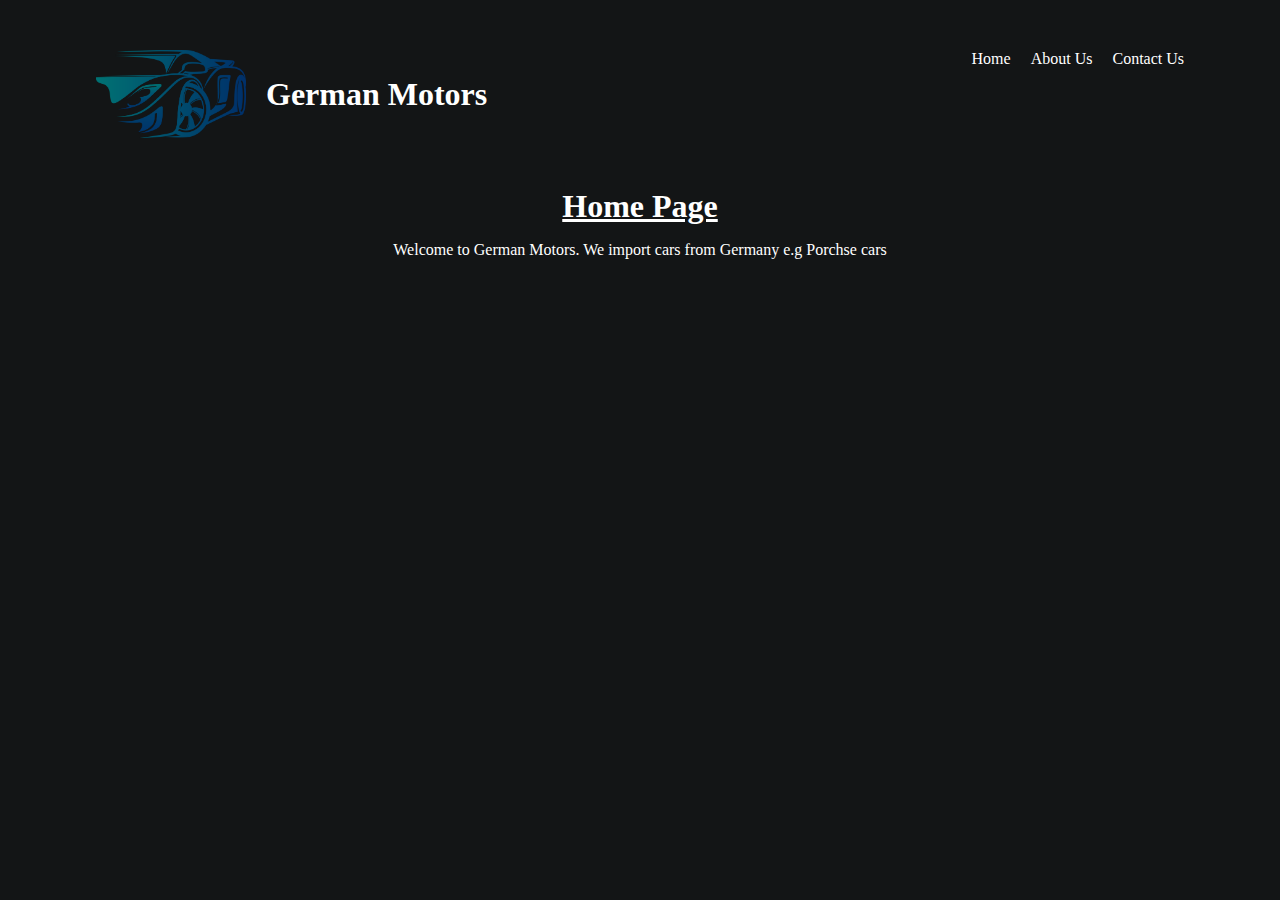
<file: index.html>
<!DOCTYPE html>
<html lang="en">
<head>
    <meta charset="UTF-8">
    <meta name="viewport" content="width=device-width, initial-scale=1.0">
    <title>Home Page</title>
    <link rel="stylesheet" href="style.css">
</head>
<body>
    <header>
        <section class="logo-section">

            <img src="car-logo.png" alt="Logo" width="150px">


                <h1>German Motors</h1>


        </section>
        <nav>
            <ul>
                <li><a href="index.html">Home</a></li>
                <li><a href="about-us.html">About Us</a></li>
                <li><a href="contact-us.html">Contact Us</a></li>
            </ul>
        </nav>
    </header>
    <section class="body">

        <h1 id="page-title">Home Page</h1>
        <span>Welcome to German Motors. We import cars from Germany e.g Porchse cars</span>
    </section>
</body>
</html>
</file>
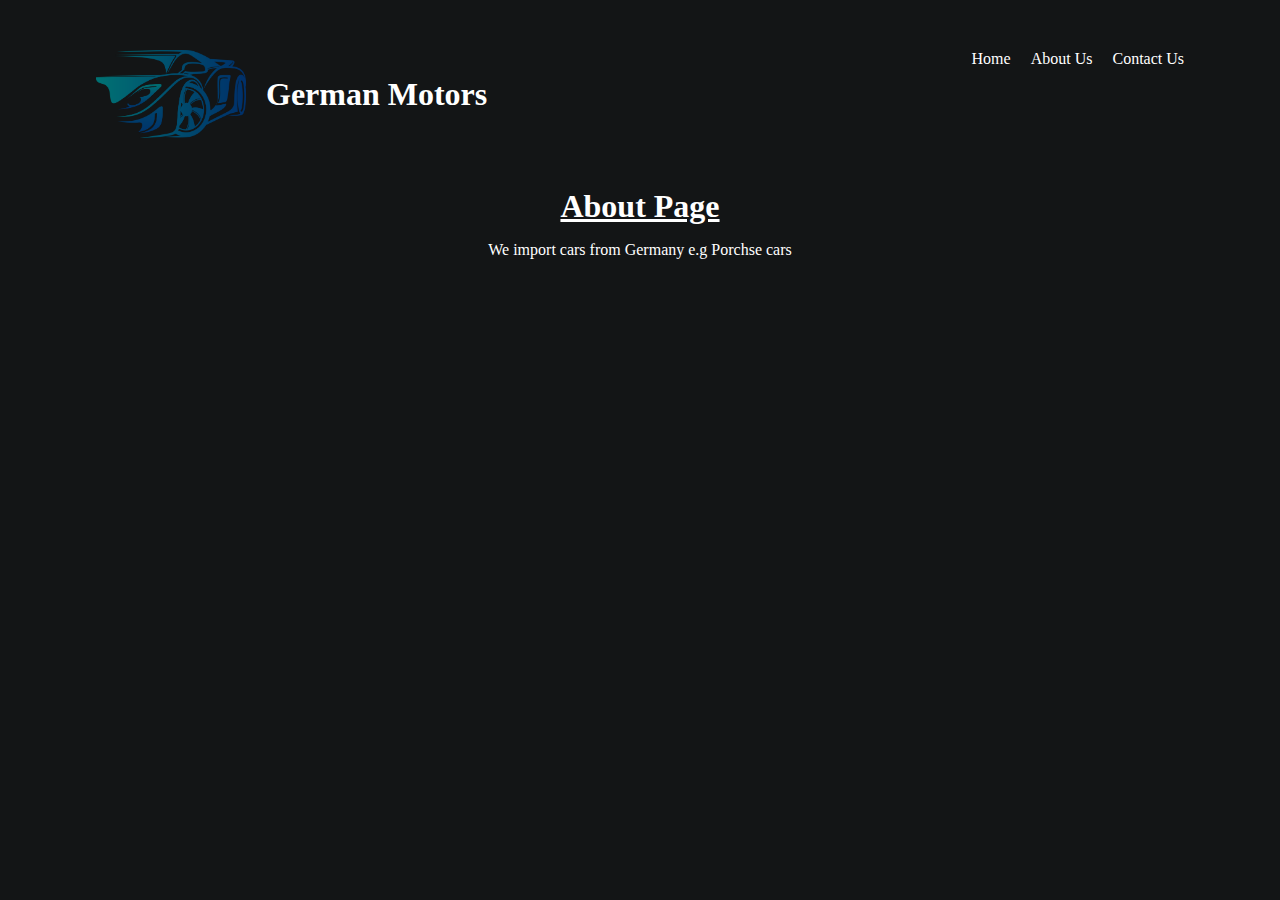
<file: about-us.html>
<!DOCTYPE html>
<html lang="en">
<head>
    <meta charset="UTF-8">
    <meta name="viewport" content="width=device-width, initial-scale=1.0">
    <title>About Page</title>
    <link rel="stylesheet" href="style.css">
</head>
<body>
    <header>
        <section class="logo-section">

            <img src="car-logo.png" alt="Logo" width="150px">


                <h1>German Motors</h1>


        </section>
        <nav>
            <ul>
                <li><a href="index.html">Home</a></li>
                <li><a href="about-us.html">About Us</a></li>
                <li><a href="contact-us.html">Contact Us</a></li>
            </ul>
        </nav>
    </header>
    <section class="body">

        <h1 id="page-title">About Page</h1>
        <p>We import cars from Germany e.g Porchse cars</p>
    </section>
</body>
</html>
</file>
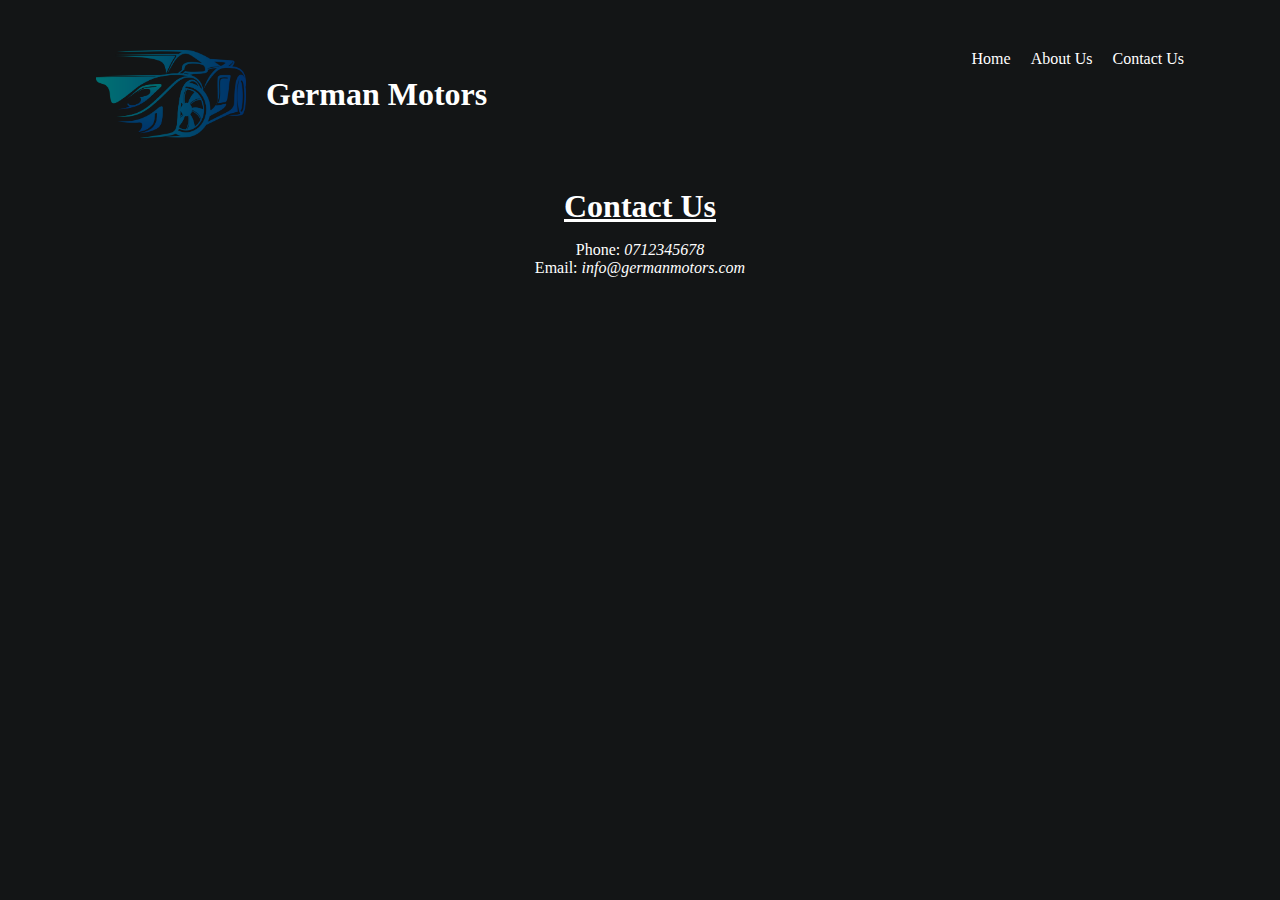
<file: contact-us.html>
<!DOCTYPE html>
<html lang="en">
<head>
    <meta charset="UTF-8">
    <meta name="viewport" content="width=device-width, initial-scale=1.0">
    <title>Contact Us</title>
    <link rel="stylesheet" href="style.css">
</head>
<body>
    <header>
        <section class="logo-section">

            <img src="car-logo.png" alt="Logo" width="150px">


                <h1>German Motors</h1>


        </section>
        <nav>
            <ul>
                <li><a href="index.html">Home</a></li>
                <li><a href="about-us.html">About Us</a></li>
                <li><a href="contact-us.html">Contact Us</a></li>
            </ul>
        </nav>
    </header>
    <section class="body">

        <h1 id="page-title">Contact Us </h1>
        <p>
            Phone: <em>0712345678</em>
        </p>
        <p>
            Email: <em>info@germanmotors.com</em>
        </p>
    </section>
</body>
</html>
</file>
<file: style.css>
* {
    padding: 0;
    margin: 0;
    box-sizing: border-box;
}

body {
    background-color: #131516;
    color: white;
}
header{
    margin: 50px 7.5%;

    display: flex;
    justify-content: space-between;
}
.logo-section {
    display: flex;
    align-items: center;
    
}
.logo-section h1 {
    margin-left: 20px;
    height: 100%;
    display: flex;
    flex-direction: column;
    justify-content: center;

    
}

a{
    text-decoration: none;
    color: inherit;
}
ul{
    list-style: none;
    display: flex;
}
li {
    margin-left: 20px;

}
.body {
    text-align: center;
}

#page-title {
    text-decoration: underline;
    margin-bottom: 16px;
}
</file>
